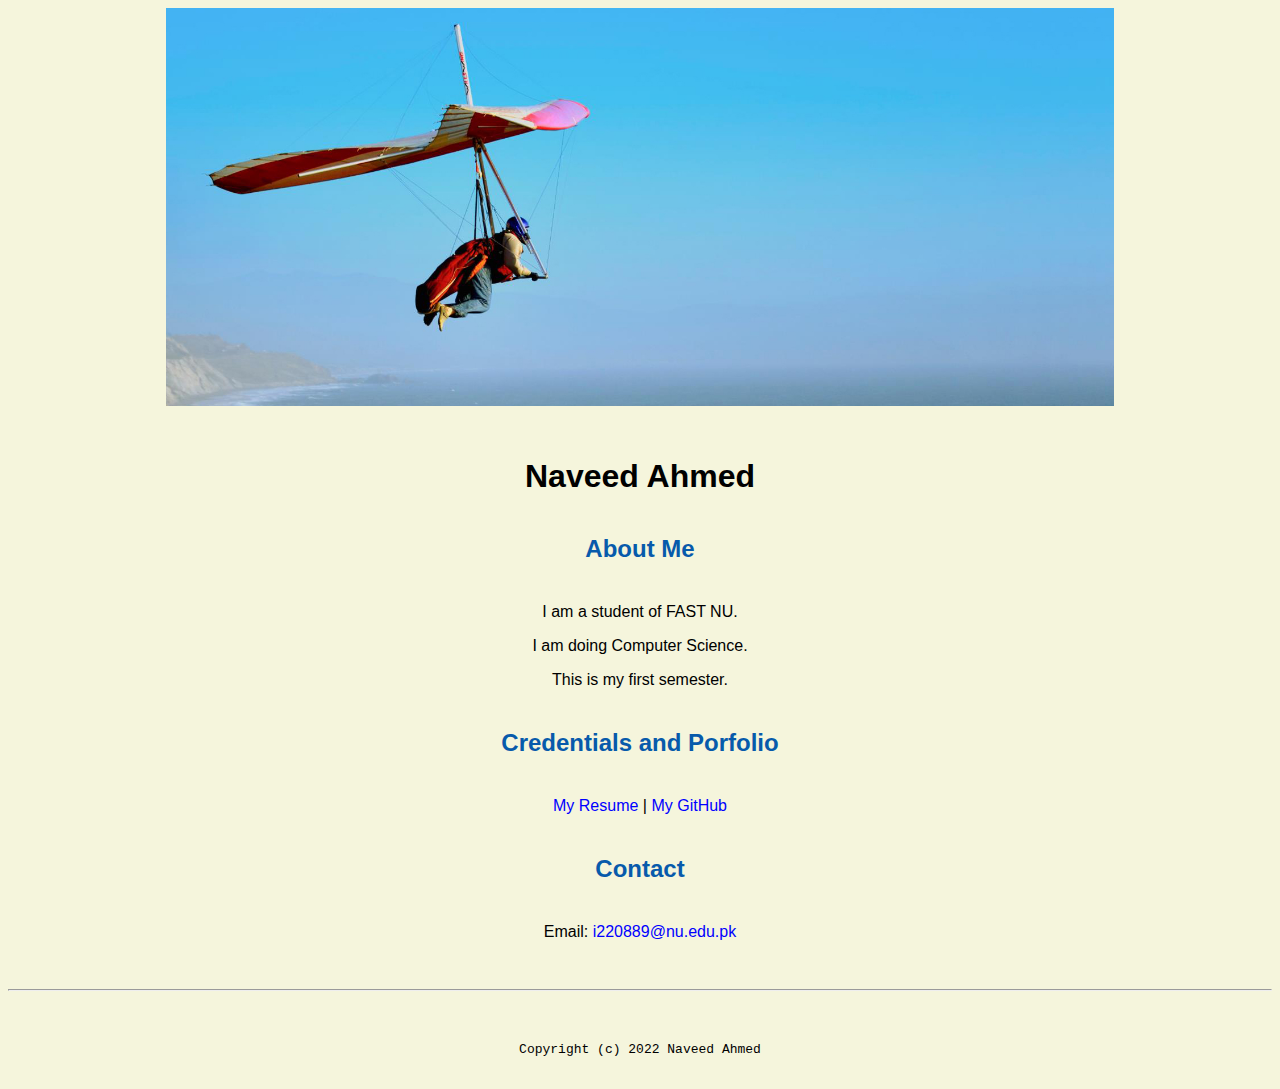
<file: index.html>
<!doctype html>

<!-- this is a comment for human! -->

<html lang="en">
  <header>
    <title>Naveed Ahmed</title>
    <link rel="stylesheet" href="css/master.css">
    <link rel="FaviconIcon" href="favicon.ico" type="image/x-icon">
    <link rel="shortcut" href="favicon.ico" type="image/x-icon">
    <meta name="viewport" content="width=device-width, initial-scale=1, shrink-to-fit=no">
    <meta name="name" content="Harrison Kong's Portal">
    <meta name="robots" content="noindex, nofollow">
  </header>

  <body>
    <img src="images/banner.jpg" width="75%" alt="banner">
    <h1>Naveed Ahmed</h1>
    <h2>About Me</h2>
    <p>I am a student of FAST NU.</p>
    <p>I am doing Computer Science.</p>
    <p>This is my first semester.</p>
    <h2>Credentials and Porfolio</h2>
    <p><a href="resume.html">My Resume</a> | <a href="https://github.com/NaveedAhmed22i0889">My GitHub</a></p>
    <h2>Contact</h2>
    <p> Email: <a href="mailto:i220889@nu.edu.pk">i220889@nu.edu.pk</a></p>

    </body>

  <footer>
<hr>
<code>Copyright (c) 2022 Naveed Ahmed</code>
  </footer>

</html>
</file>
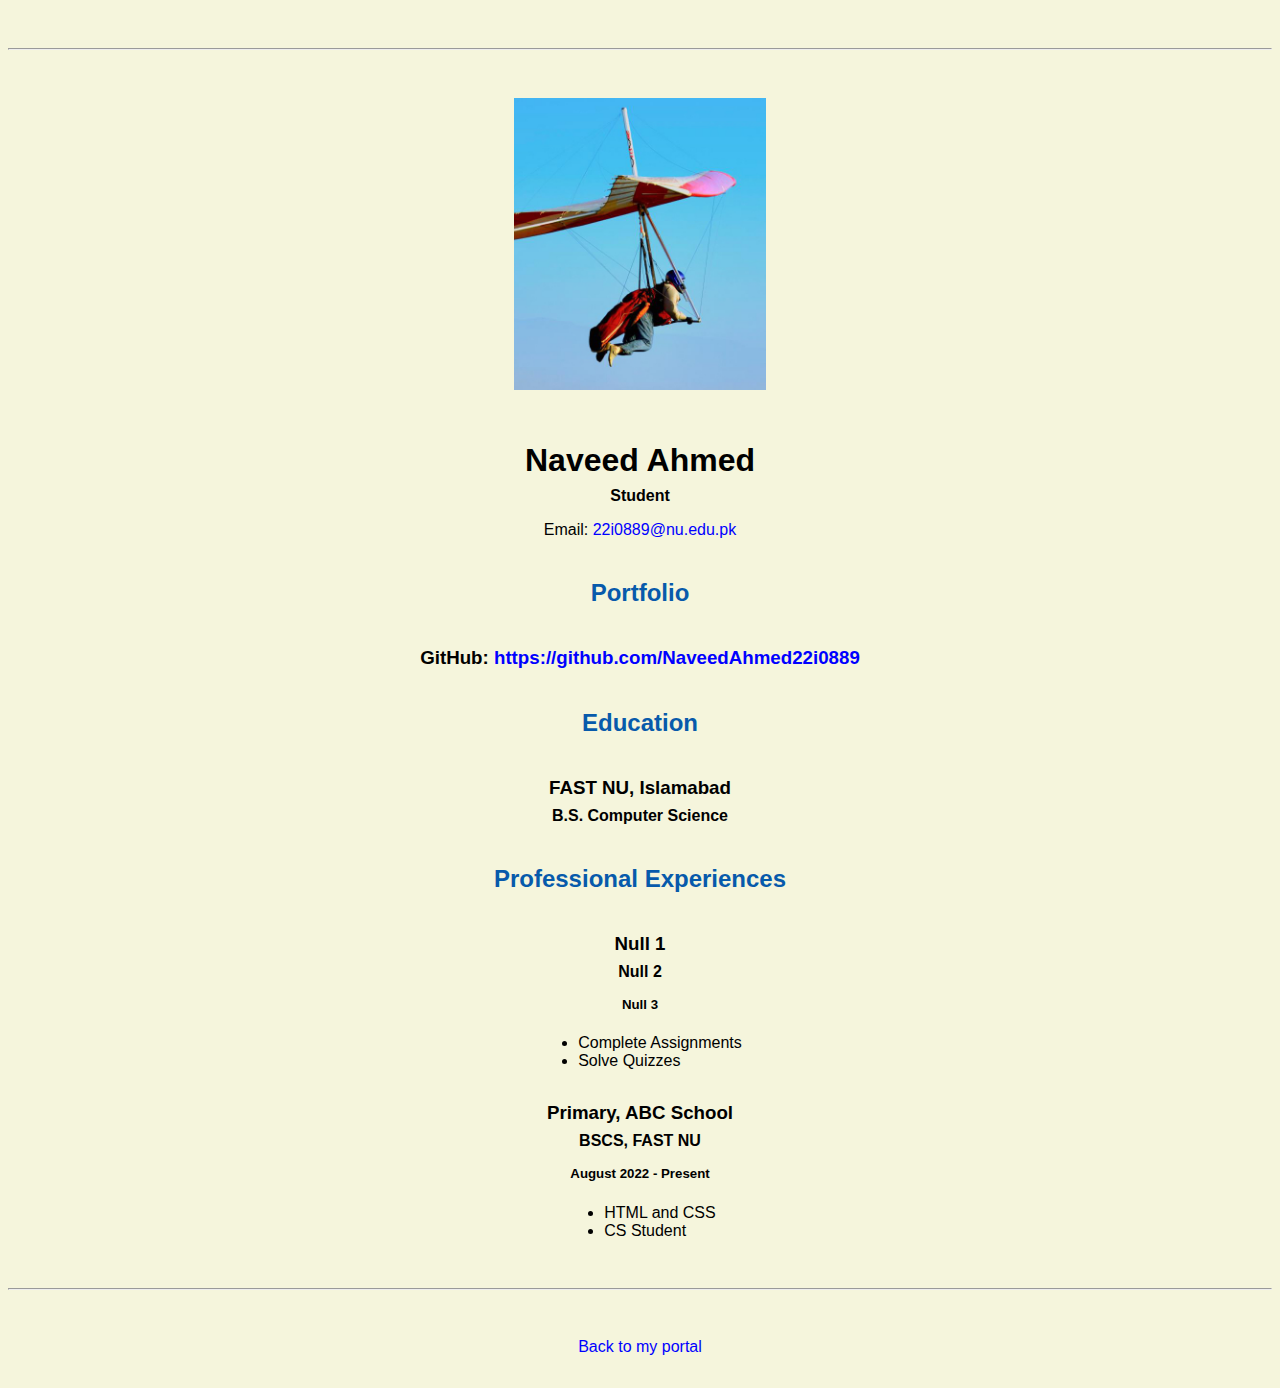
<file: resume.html>
<!doctype html>

<!-- this is a comment for human! -->

<html lang="en">

  <header>
    <title>Naveed Ahmed's Resume</title>
    <link rel="stylesheet" href="css/master.css">
    <link rel="FaviconIcon" href="favicon.ico" type="image/x-icon">
    <link rel="shortcut" href="favicon.ico" type="image/x-icon">
    <meta name="viewport" content="width=device-width, initial-scale=1, shrink-to-fit=no">
    <meta name="name" content="Harrison Kong's Portal">
    <meta name="robots" content="noindex, nofollow">
  </header>

  <body>
    <hr>

    <img src="images/headshot.jpg" alt="Naveed Ahmed's headshot" width="20%">

    <h1>Naveed Ahmed</h1>
    <h4>Student</h4>

    <p>Email: <a href="mailto:22i0889@nu.edu.pk" target="_blank">22i0889@nu.edu.pk</a></p>
    <!-- don't post physical address, personal phone number or other personal information on the web! -->

    <h2>Portfolio</h2>
      <h3>GitHub: <a href="https://github.com/NaveedAhmed22i0889" target="_blank">https://github.com/NaveedAhmed22i0889</a></h3>

    <h2>Education</h2>

    <h3>FAST NU, Islamabad</h3>
    <h4>B.S. Computer Science</h4>

    <h2>Professional Experiences</h2>

    <h3>Null 1</h3>
    <h4>Null 2</h4>
    <h5>Null 3</h5>
      <ul>
        <li>Complete Assignments</li>
        <li>Solve Quizzes</li>
      </ul>

    <h3>Primary, ABC School</h3>
    <h4>BSCS, FAST NU</h4>
    <h5>August 2022 - Present</h5>
      <ul>
        <li>HTML and CSS</li>
        <li>CS Student</li>
      </ul>
  </body>

  <footer>
  <hr>
  <p><a href="index.html">Back to my portal</a><p>
  </footer>

</html>
</file>
<file: css/master.css>
/* Cascading stylesheet for the website */

/* Text inside these asterisks and slashes are comments for human */

  a {
    color: blue;/* set the text color to blue here */
    text-decoration: none; /* This means we do not want hyperlinks to be underlined */
  }

  a:hover {
    color: red;/* set the text color to red here */
    text-decoration: none; /* This means we do not want hyperlinks to be underlined */
  }

  body {
      background-color: beige;
      color: black; /* set the background color here */
    /* set the text color to black here */
      font-family: Arial, Helvetica, sans-serif;/* set the font here */
      text-align: center;/* set the text alignment here */
   }

  footer {
    margin-top: 2rem;
    margin-bottom: 2rem;
  }

  h1 {
    margin-bottom: 0.5rem;
    margin-top: 3rem;
   }

  h2 {
    color: #075AAB;/* set the text color of to #075AAB here */
    margin-bottom: 2.5rem;
    margin-top: 2.5rem;
    /* set both the bottom margin and top margin to 2.5rem here */
   }

  h3 {
    margin-bottom: 0;
    margin-top: 2rem;
  }

  h4 {
    margin-bottom: 1rem;
    margin-top: 0.5rem;
  }

  h5 {
    margin-top: 0.5rem;
  }

  hr {
    margin-bottom: 3rem;
    margin-top: 3rem;
  }

  /* this controls how the bullet points in the resume page looks */
  ul {
    display: table;
    margin: 0 auto;
    text-align: left;
  }
</file>
